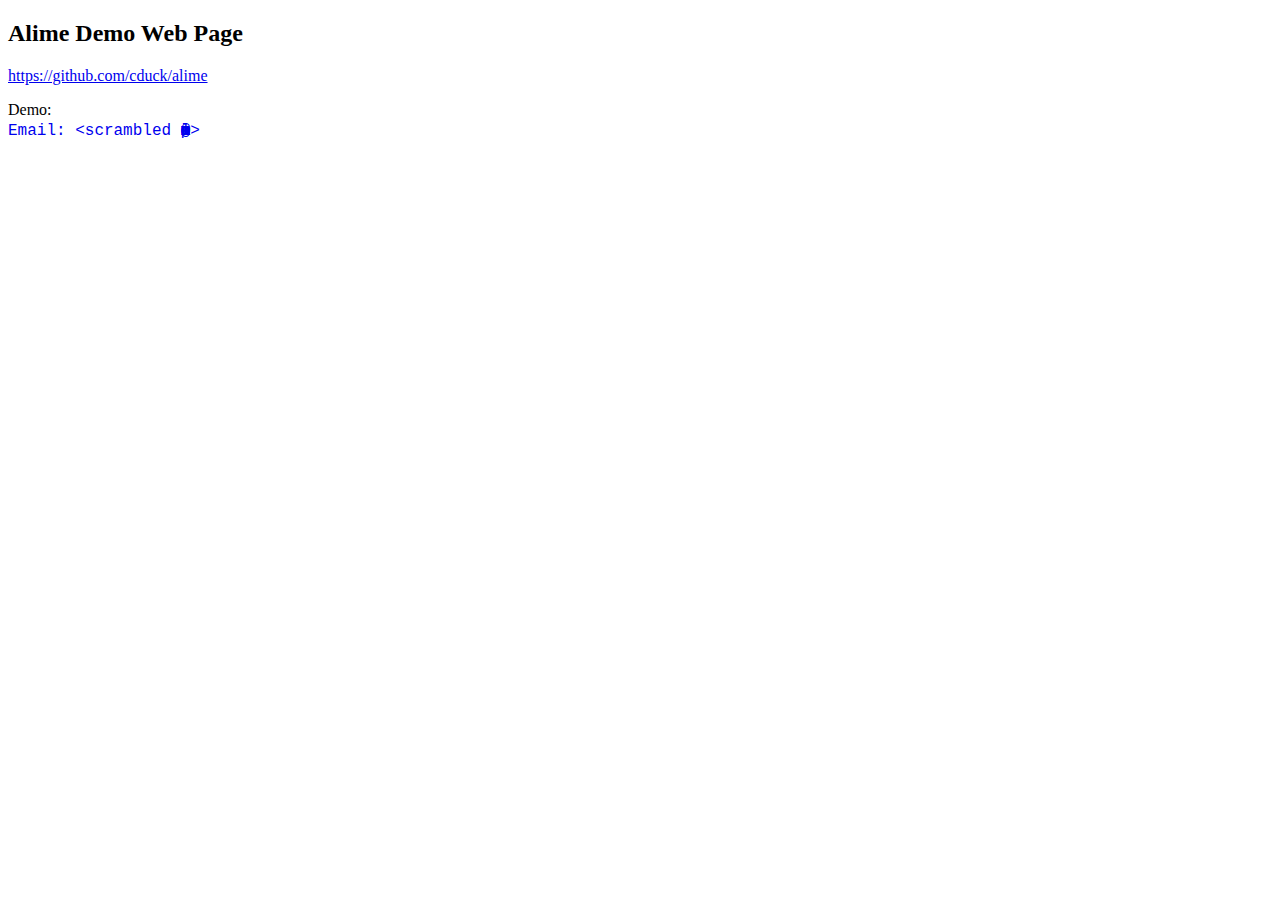
<file: docs/demo.html>
<!doctype html>
<html lang="en">
<head>
<meta charset="utf-8">
<title>Alime Demo Web Page</title>

<!-- Include the following line between <head></head> in your page -->
<link rel="stylesheet" type="text/css" href="demo-alime.css">

</head>
<body>

<h2>Alime Demo Web Page</h2>
<p><a href="https://github.com/cduck/alime">https://github.com/cduck/alime</a></p>

<p>Demo:<br>

<!-- Include the following lines in your page where you want your address -->
<a href="#javascript-disabled" class="alime" style="width: 19.8em">
    <span class="sr-only">(Click to send mail)</span>
    <!-- Automatically generated (https://github.com/cduck/alime) -->
    <span><span>s</span></span><span><span>c</span></span><span><span>r</span></span><span><span>a</span></span><span><span>m</span></span><span><span>b</span></span><span><span>l</span></span><span><span>e</span></span><span><span>d</span></span><span><span>:</span></span><span><span> </span></span><span><span>&lt;</span></span><span><span> </span></span><span><span>.</span></span><span><span>.</span></span><span><span>@</span></span><span><span>E</span></span><span><span>a</span></span><span><span>a</span></span><span><span>e</span></span><span><span>e</span></span><span><span>e</span></span><span><span>i</span></span><span><span>i</span></span><span><span>l</span></span><span><span>l</span></span><span><span>m</span></span><span><span>m</span></span><span><span>m</span></span><span><span>m</span></span><span><span>o</span></span><span><span>o</span></span><span><span>p</span></span><span><span>x</span></span><span><span>&gt;</span></span>
</a>
<!-- End include -->

</p>

<!-- Include the following line at the very end of <body></body> in your page (optional) -->
<script src='demo-alime.js'></script>
</body>
</html>
</file>
<file: docs/demo-alime.css>
/* This file was automatically generated (https://github.com/cduck/alime) */
.alime, .alimestatic {
  display: inline-block;
  white-space: nowrap;
  padding: 0;
  font-family: SFMono-Regular, Menlo, Monaco, Consolas, "Liberation Mono", "Courier New", monospace !important;
}
.alime > *:nth-child(n+2) {
  display: inline-block;
  padding: 0;
  margin: 0;
  width: 0.6em;
  height: 1em;
  text-align: center;
  position: relative;
  left: 0em;
  transform-origin: center center;
  transition-duration: 1s;
  transition-property: transform;
}
.alime > * > * {
  display: inline-block;
  padding: 0;
  margin: 0;
  width: 0.6em;
  height: 1em;
  text-align: center;
  transform-origin: center center;
  transition-duration: 1s;
  transition-property: transform;
}
.alime:hover > *,
.alime:active > *,
.alime:focus > *,
.alime.alimeanim > * {
  transform: rotate(60deg);
}
.alime.alimeclicked > * {
  transform: rotate(60deg);
  transition-duration: 0;
  transition-property: none;
}
.alime:hover > * > *,
.alime:active > * > *,
.alime:focus > * > *,
.alime.alimeanim > * > * {
  transform: rotate(-60deg);
}
.alime.alimeclicked > * > * {
  transform: rotate(-60deg);
  transition-duration: 0;
  transition-property: none;
}
.alime > .sr-only, .alimestatic > .sr-only {
  position: absolute;
  width: 1px;
  height: 1px;
  padding: 0;
  margin: -1px;
  overflow: hidden;
  clip: rect(0, 0, 0, 0);
  white-space: nowrap;
  border: 0;
}
.alime > :nth-child(2) {left: 4.8em; transform-origin: 7.2em 12.451151em;}
.alime > :nth-child(3) {left: 4.8em; transform-origin: 5.4em 9.333459em;}
.alime > :nth-child(4) {left: 4.8em; transform-origin: 6.6em 11.41192em;}
.alime > :nth-child(5) {left: -0.6em; transform-origin: 0.3em 0.5em;}
.alime > :nth-child(6) {left: -1.8em; transform-origin: 0.3em 0.5em;}
.alime > :nth-child(7) {left: 4.8em; transform-origin: 5.7em 9.853074em;}
.alime > :nth-child(8) {left: -1.2em; transform-origin: 0.3em 0.5em;}
.alime > :nth-child(9) {left: 4.8em; transform-origin: -1.8em -3.137307em;}
.alime > :nth-child(10) {left: 4.8em; transform-origin: -2.4em -4.176537em;}
.alime > :nth-child(11) {left: -2.4em; transform-origin: 0.3em 0.5em;}
.alime > :nth-child(12) {left: -2.4em; transform-origin: 0.3em 0.5em;}
.alime > :nth-child(13) {left: -2.4em; transform-origin: 7.2em 12.451151em;}
.alime > :nth-child(14) {left: 3.0em; transform-origin: 3.9em 6.735383em;}
.alime > :nth-child(15) {left: 3.0em; transform-origin: -1.8em -3.137307em;}
.alime > :nth-child(16) {left: 2.4em; transform-origin: 2.4em 4.137307em;}
.alime > :nth-child(17) {left: 1.8em; transform-origin: 0.0em -0.019615em;}
.alime > :nth-child(18) {left: -9.6em; transform-origin: 0.3em 0.5em;}
.alime > :nth-child(19) {left: -3.6em; transform-origin: 1.2em 2.058846em;}
.alime > :nth-child(20) {left: 0.0em; transform-origin: 0.9em 1.53923em;}
.alime > :nth-child(21) {left: -0.6em; transform-origin: -1.5em -2.617691em;}
.alime > :nth-child(22) {left: -1.2em; transform-origin: 0.3em 0.5em;}
.alime > :nth-child(23) {left: -1.8em; transform-origin: 2.1em 3.617691em;}
.alime > :nth-child(24) {left: -11.4em; transform-origin: 0.3em 0.5em;}
.alime > :nth-child(25) {left: -3.0em; transform-origin: -0.6em -1.058846em;}
.alime > :nth-child(26) {left: -6.0em; transform-origin: 0.9em 1.53923em;}
.alime > :nth-child(27) {left: -4.2em; transform-origin: 1.8em 3.098076em;}
.alime > :nth-child(28) {left: -8.4em; transform-origin: -0.6em -1.058846em;}
.alime > :nth-child(29) {left: -5.4em; transform-origin: -1.2em -2.098076em;}
.alime > :nth-child(30) {left: -6.0em; transform-origin: 1.2em 2.058846em;}
.alime > :nth-child(31) {left: -6.6em; transform-origin: 3.3em 5.696152em;}
.alime > :nth-child(32) {left: -7.2em; transform-origin: -2.1em -3.656922em;}
.alime > :nth-child(33) {left: -7.8em; transform-origin: 3.0em 5.176537em;}
.alime > :nth-child(34) {left: -8.4em; transform-origin: 1.5em 2.578461em;}
.alime > :nth-child(35) {left: -9.0em; transform-origin: 0.6em 1.019615em;}
.alime > :nth-child(36) {left: -9.0em; transform-origin: 4.2em 7.254998em;}
</file>
